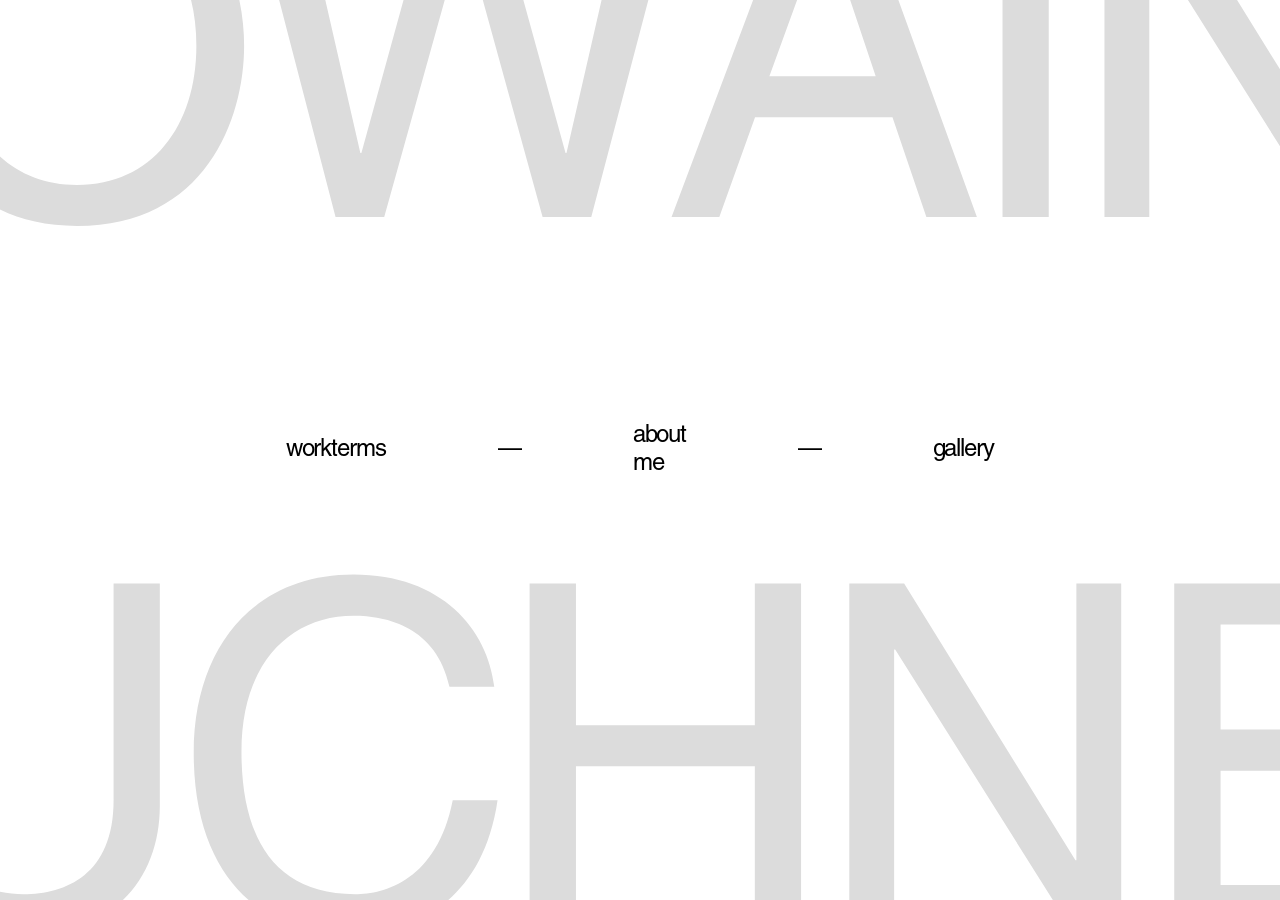
<file: index.html>
<head>
    <link rel="stylesheet" href="../styles.css">
    <script src="/header.js" defer></script>
</head>

<body>
  <div class="hero">
    <div class="offscreen-text top">OWAIN</div>
    <div class="offscreen-text bottom">BUCHNEA</div>
    
    <div class="home-nav">
        <a href="/workterms/workterm1/" style="color: black;">workterms</a>
        <span>—</span>
        <a href="/about-me/" style="color: black;">about me</a>
        <span>—</span>
        <a href="/gallery/" style="color: black;">gallery</a>
    </div>
  </div>
</body>

<script>
document.querySelectorAll('.offscreen-text').forEach(word => {
    const letters = [...word.textContent];

    word.textContent = '';

    letters.forEach(letter => {
        const span = document.createElement('span');
        span.textContent = letter;
        span.style.animationDelay = `${-Math.random() * 8}s`;
        word.appendChild(span);
    });
});
</script>
</file>
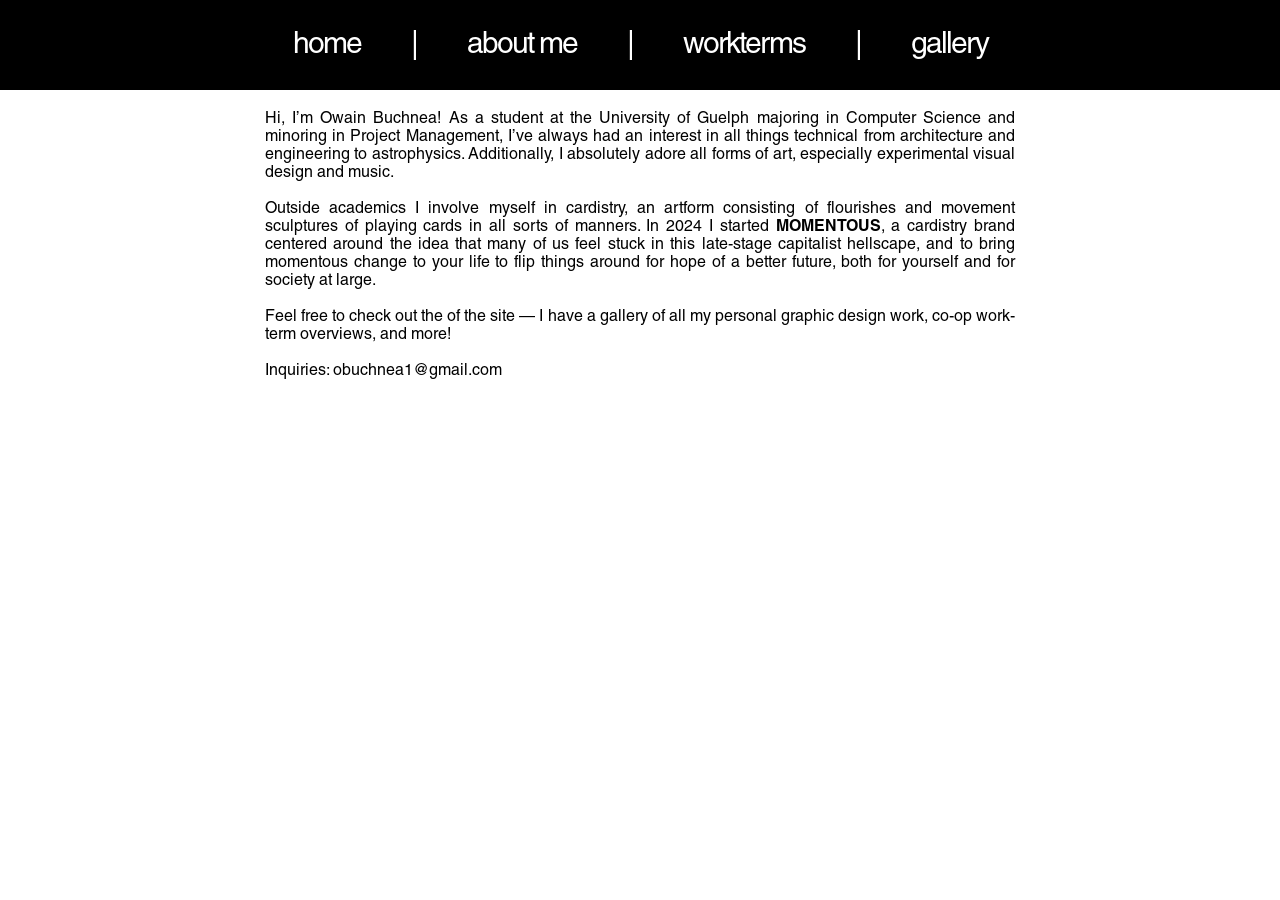
<file: about-me/index.html>
<!DOCTYPE html>

<html style="margin: 0; padding: 0;">
    <head>
        <link rel="stylesheet" href="../styles.css">
        <script src="/header.js" defer></script>
    </head>
    <body style="margin: 0; padding: 0;">
        <site-header></site-header>
        <div class="about-content" style="text-align: justify; max-width: 750px; margin: 0 auto; padding-top: 20px;">
            Hi, I’m Owain Buchnea! As a student at the University of Guelph majoring in Computer Science and minoring in Project Management, I’ve always had an interest in all things technical from architecture and engineering to astrophysics. Additionally, I absolutely adore all forms of art, especially experimental visual design and music.
            <br><br>
            Outside academics I involve myself in cardistry, an artform consisting of flourishes and movement sculptures of playing cards in all sorts of manners.  In 2024 I started <b>MOMENTOUS</b>, a cardistry brand centered around the idea that many of us feel stuck in this late-stage capitalist hellscape, and to bring momentous change to your life to flip things around for hope of a better future, both for yourself and for society at large.
            <br><br>
            Feel free to check out the of the site — I have a gallery of all my personal graphic design work, co-op work-term overviews, and more!
            <br><br>
            Inquiries: obuchnea1@gmail.com
        </div>
    </body>
</html>
</file>
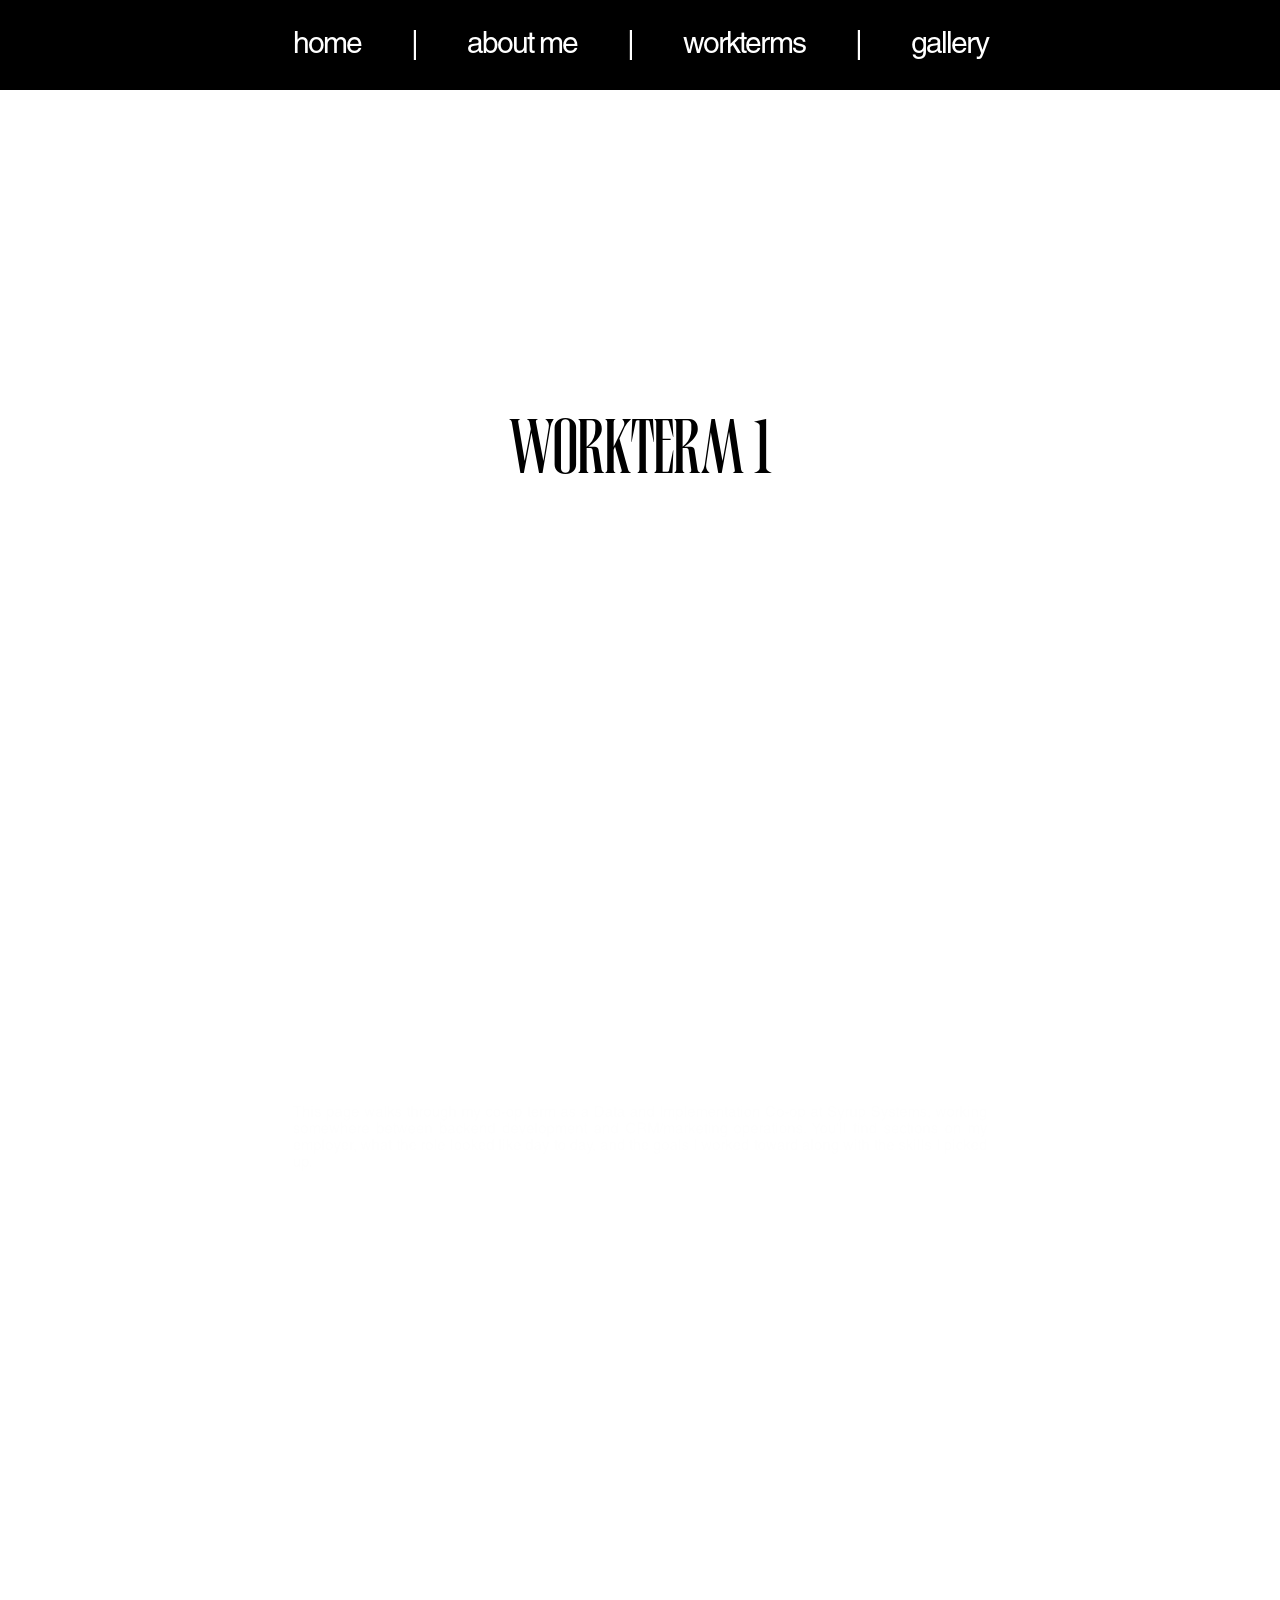
<file: workterms/workterm1/index.html>
<link rel="stylesheet" href="../../styles.css">
<script src="/header.js" defer></script>

<style>
    .content {
        width: 100%;
        padding-bottom: 20vh;
        padding-top: 10vh;
    }

    .scroll-section {
        height: 60vh;

        display: flex;
        align-items: center;
        justify-content: center;
    }

    .section-content {
        transform-origin: center center;
        will-change: transform, opacity;
    }

    .scroll-progress {
        position: fixed;
        top: 10vh;

        width: 30px;
        height: 90vh;

        background: white;
        z-index: 1000;
    }

    .scroll-progress-fill {
        width: 100%;
        height: 0%;

        background: #000;
    }
</style>

<body style="margin: 0; padding: 0;">
    <site-header></site-header>

    <div class="scroll-progress">
        <div class="scroll-progress-fill"></div>
    </div>

    <div class="workterm">
        <div class="content">
            <section class="scroll-section">
                <div class="section-content">
                    <p>
                        <span style="font-family: JHC; font-size: 64px;">WORKTERM 1</span>
                    </p>
                </div>
            </section>

            <section class="scroll-section">
                <div class="section-content">
                    <p>
                        This page walks through my co-op term as a Data and Implementation Co-op at Syrup Systems, working somewhere between backend development and CRM/marketing operations. You'll find sections on my employer, what the role looked like day to day, and the goals I worked toward along with the skills I picked up.
                    </p>
                </div>
            </section>
            
            <section class="scroll-section">
                <div class="section-content" style="letter-spacing: -0.1em">
                    <h1>
                        Syrup Systems
                    </h1>
                </div>
            </section>
            
            <section class="scroll-section">
                <div class="section-content">
                    <p>
                        Syrup Systems is an IT services firm for non-profits, founded in 2026 by Nadya Wilkinson, André Capaldi, and Brett Thalmann, with work spanning website development to database management. One of its clients is Lee Fairclough, whose Ontario Liberal Party leadership candidacy Syrup supported from launch — building out her campaign website and database on a combination of HubSpot CRM and the OLP's own Liberalist CRM.
                    </p>
                </div>
            </section>
            
            <section class="scroll-section">
                <div class="section-content" style="letter-spacing: -0.1em">
                    <h1>
                        Goal Setting
                    </h1>
                </div>
            </section>
            
            <section class="scroll-section">
                <div class="section-content">
                    <p>
                        My goals for this work term centered on growing from building isolated features to understanding how a production system fits together — technically, securely, and communicatively. Most of them grew directly out of the job itself: setting up and refactoring the donation platform (Stripe, Node.js/Express on Railway, HubSpot CRM, Google Sheets) drove my backend and deployment goals, building the HubSpot–Stripe integration and referral tracking system shaped my goals around API work and data sync, and handling real donor data under Canadian privacy rules pushed my compliance and CRM goals.
                        <br><br>
                        Underneath all of that was a skills goal: moving from code that just works to code I could deploy, debug, and explain — reading logs, tracing requests, reasoning through failure modes instead of guessing. I also wanted to get better at communicating technical work to non-technical teammates across donor relations, events, and fundraising, since translating their needs into tasks was a constant part of the role. Both skills should carry straight into any future backend or data position. The technologies I focused on — Stripe, Node.js/Express, Railway, and the HubSpot API — weren't chosen abstractly; they're the actual campaign stack, and together they cover the full donation path from payment to backend orchestration to CRM and reporting.
                        <br><br>
                        Looking back, I'm confident I met the core of these goals. I fixed a subtle production bug in the nightly sync script, came out of a full backend refactor with a much stronger grasp of the application, and shipped the referral attribution system end to end while keeping Stripe, HubSpot, and Sheets in reliable sync. I documented both the integration process and the platform's security practices, and picked up the HubSpot CMS theme migration and email authentication setup along the way — a stretch beyond the original plan.
                        <br><br>
                        The one goal that didn't move in a straight line was staying a primary backend contributor. When a dedicated backend developer joined and refactored the platform to production standards, my role in that codebase initially shrank, and it wasn't clear how much of that goal was still mine to hit. Rather than settle into a smaller supporting role, I used it as a push to ramp up on the refactored codebase, and by the end of the term I'd brought myself back to roughly a 50/50 split of backend work with the other dev — so the goal was ultimately met, just later than planned.
                    </p>
                </div>
            </section>
            
            <section class="scroll-section">
                <div class="section-content" style="letter-spacing: -0.1em">
                    <h1>
                        Job Overview
                    </h1>
                </div>
            </section>
            
            <section class="scroll-section">
                <div class="section-content">
                    <p>
                        At Syrup, I worked as the Data and Implementation coordinator — a co-op role at the center of how campaigns build and run their digital infrastructure, from CRM systems to outreach tools to data pipelines.
                        <br><br>
                        Day to day, that means cleaning and analyzing supporter and donor data, supporting reporting and dashboards, and helping set up, configure, and troubleshoot the platforms campaigns run on. I write and maintain lightweight scripts, work with APIs and integrations, and support database structure behind the scenes, then translate that technical work into plain language for clients through clear documents, visuals, and calls — alongside lighter web, design, and email work as needed.
                        <br><br>
                        As a data and implementation coordinator, my job branched a few different aspects of the campaign. A brief overview of my work includes low-level tasks such as scheduling emails to contacts and uploading contacts within the crm to very high-level, sometimes abstract projects such as setting up a full donation process and a referral system.
                        <br><br>
                        <ul>
                            <li>
                                For the donation piece, I had to set up an end to end process that includes the following:
                                <ul>
                                    <li>
                                            A server is set up to facilitate the integration between the payment processor, the crm, and the donation webpage
                                    </li>
                                    <li>
                                            A user lands on the donation webpage on the main website, enters their information and donates
                                    </li>
                                    <li>
                                            The server validates payment, then updates the crm by either creating a new contact record or updating an existing contact record
                                    </li>
                                    <li>
                                            The server then shows the appropriate information on the webpage
                                    </li>
                                </ul>
                            </li>
                            <li>
                                For the referral piece, it was more involved as there were a few more moving parts:
                                <ul>
                                    <li>
                                            A member (of the party) can get a referral link via a form
                                    </li>
                                    <li>
                                            All users who sign up using said referral link automatically get attributed to the referrer within the crm
                                    </li>
                                    <li>
                                            All referrers get their own spreadsheet that populates nightly with anyone who used their referral link
                                    </li>
                                </ul>
                            </li>
                        </ul>

                        The skills required for this job were mostly learned on the fly pertaining to API development and server upkeep, as well as learning an almost entirely new coding language (Node.js)
                    </p>
                </div>
            </section>
            
            <section class="scroll-section">
                <div class="section-content">
                    <p>
                    This term pushed me well past writing isolated features into understanding how a real production system holds together — deployment, debugging, data integrity, and the compliance considerations that come with handling donor information. The donation and referral systems I built are still running the campaign's day-to-day fundraising, and the dip and recovery on the backend side after a dedicated dev joined taught me almost as much about adaptability as the technical work did. I'm leaving the term with a much stronger grasp of API development, server upkeep, and Node.js than I started with, and a clearer sense of how technical and non-technical teams actually work together to ship something real.
                    </p>
                </div>
            </section>
            
            <section class="scroll-section">
                <div class="section-content">
                    <p>
                        Finally, I'd like to thank André for reaching out with this opportunity, Nadya for being an awesome mentor, and Brett for trusting in my abilities and giving me space to grow — I learned so much from all of them!
                    </p>
                </div>
            </section>
        </div>
    </div>
</body>

<script>
    const sections = document.querySelectorAll(".scroll-section");
    const progressBar = document.querySelector(".scroll-progress-fill");

    function updateSections() {

        const viewportCenter = window.innerHeight / 2;

        sections.forEach(section => {

            const content = section.querySelector(".section-content");

            const rect = section.getBoundingClientRect();
            const sectionCenter = rect.top + rect.height / 2;
            
            const distance = Math.abs(sectionCenter - viewportCenter);
            const range = window.innerHeight * 0.9;

            let progress = 1 - distance / range;
            progress = Math.max(0, Math.min(1, progress));

            const eased = progress * progress * (3 - 2 * progress);

            const scale = 0.9 + eased * 0.1;
            const fade = Math.pow(eased, 4);
            const opacity = fade;
            const translateY = (1 - eased) * 200;
            
            content.style.transform = `translateY(${translateY}px) scale(${scale})`;
            content.style.opacity = opacity;
        });
    }

    let ticking = false;

    window.addEventListener("scroll", () => {

        if (!ticking) {

            requestAnimationFrame(() => {

                updateSections();

                const scrollTop = window.scrollY;
                const scrollHeight = document.documentElement.scrollHeight - window.innerHeight;

                const progress = scrollTop / scrollHeight;

                progressBar.style.height = `${progress * 100}%`;

                ticking = false;
            });

            ticking = true;
        }
    });
    window.addEventListener("resize", updateSections);

    updateSections();
</script>
</file>
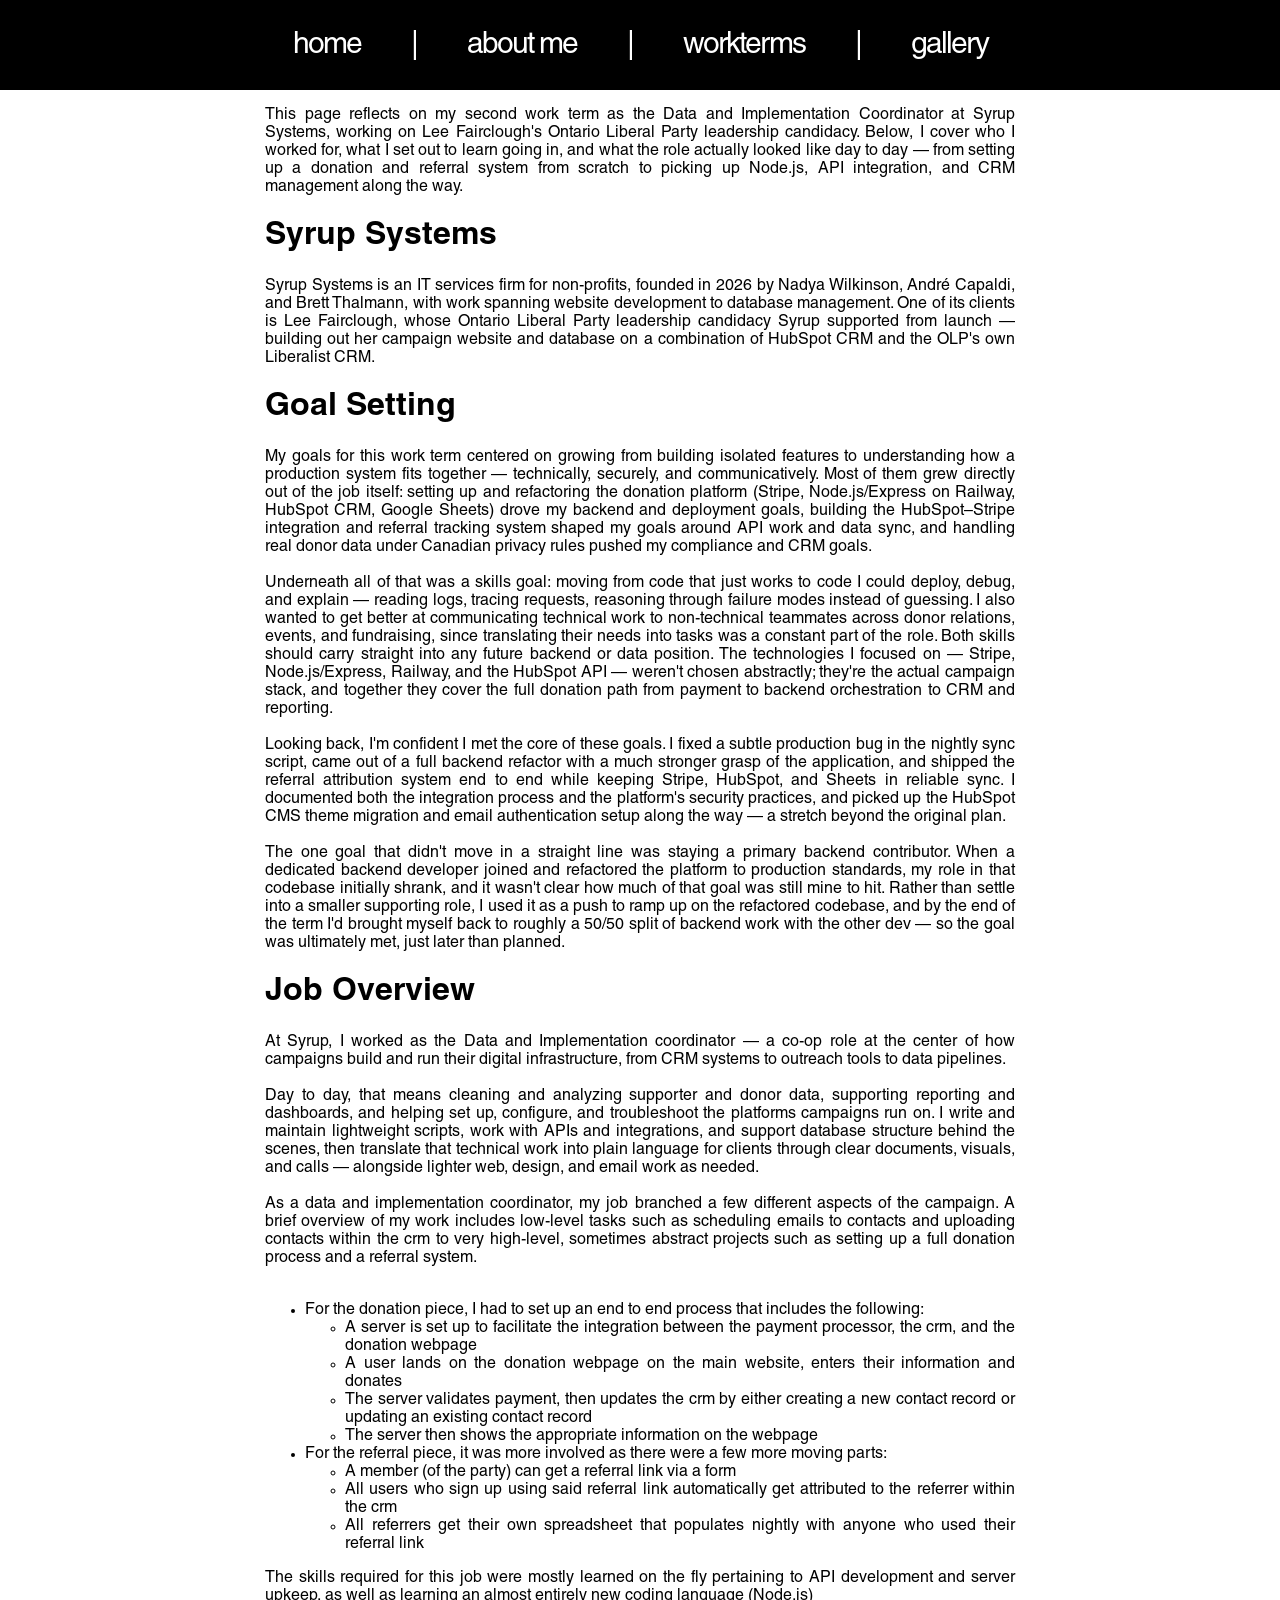
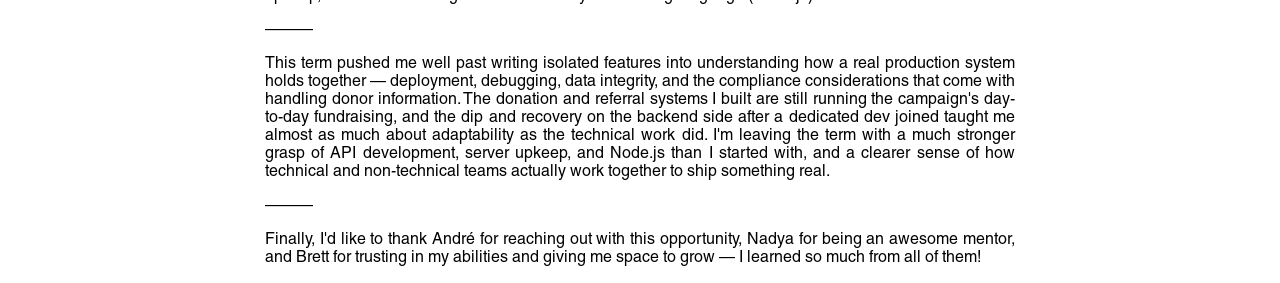
<file: workterms/workterm1.html>
<link rel="stylesheet" href="/styles.css">
<script src="/header.js" defer></script>

<body style="margin: 0; padding: 0;">
    <site-header></site-header>

    <div class="workterm">
        <p>
        This page reflects on my second work term as the Data and Implementation Coordinator at Syrup Systems, working on Lee Fairclough's Ontario Liberal Party leadership candidacy. Below, I cover who I worked for, what I set out to learn going in, and what the role actually looked like day to day — from setting up a donation and referral system from scratch to picking up Node.js, API integration, and CRM management along the way.
        </p>

        <h1>
            Syrup Systems
        </h1>

        <p>
            Syrup Systems is an IT services firm for non-profits, founded in 2026 by Nadya Wilkinson, André Capaldi, and Brett Thalmann, with work spanning website development to database management. One of its clients is Lee Fairclough, whose Ontario Liberal Party leadership candidacy Syrup supported from launch — building out her campaign website and database on a combination of HubSpot CRM and the OLP's own Liberalist CRM.
        </p>

        <h1>
            Goal Setting
        </h1>

        <p>
            My goals for this work term centered on growing from building isolated features to understanding how a production system fits together — technically, securely, and communicatively. Most of them grew directly out of the job itself: setting up and refactoring the donation platform (Stripe, Node.js/Express on Railway, HubSpot CRM, Google Sheets) drove my backend and deployment goals, building the HubSpot–Stripe integration and referral tracking system shaped my goals around API work and data sync, and handling real donor data under Canadian privacy rules pushed my compliance and CRM goals.
            <br><br>
            Underneath all of that was a skills goal: moving from code that just works to code I could deploy, debug, and explain — reading logs, tracing requests, reasoning through failure modes instead of guessing. I also wanted to get better at communicating technical work to non-technical teammates across donor relations, events, and fundraising, since translating their needs into tasks was a constant part of the role. Both skills should carry straight into any future backend or data position. The technologies I focused on — Stripe, Node.js/Express, Railway, and the HubSpot API — weren't chosen abstractly; they're the actual campaign stack, and together they cover the full donation path from payment to backend orchestration to CRM and reporting.
            <br><br>
            Looking back, I'm confident I met the core of these goals. I fixed a subtle production bug in the nightly sync script, came out of a full backend refactor with a much stronger grasp of the application, and shipped the referral attribution system end to end while keeping Stripe, HubSpot, and Sheets in reliable sync. I documented both the integration process and the platform's security practices, and picked up the HubSpot CMS theme migration and email authentication setup along the way — a stretch beyond the original plan.
            <br><br>
            The one goal that didn't move in a straight line was staying a primary backend contributor. When a dedicated backend developer joined and refactored the platform to production standards, my role in that codebase initially shrank, and it wasn't clear how much of that goal was still mine to hit. Rather than settle into a smaller supporting role, I used it as a push to ramp up on the refactored codebase, and by the end of the term I'd brought myself back to roughly a 50/50 split of backend work with the other dev — so the goal was ultimately met, just later than planned.
        </p>

        <h1>
            Job Overview
        </h1>

        <p>
            At Syrup, I worked as the Data and Implementation coordinator — a co-op role at the center of how campaigns build and run their digital infrastructure, from CRM systems to outreach tools to data pipelines.
            <br><br>
            Day to day, that means cleaning and analyzing supporter and donor data, supporting reporting and dashboards, and helping set up, configure, and troubleshoot the platforms campaigns run on. I write and maintain lightweight scripts, work with APIs and integrations, and support database structure behind the scenes, then translate that technical work into plain language for clients through clear documents, visuals, and calls — alongside lighter web, design, and email work as needed.
            <br><br>
            As a data and implementation coordinator, my job branched a few different aspects of the campaign. A brief overview of my work includes low-level tasks such as scheduling emails to contacts and uploading contacts within the crm to very high-level, sometimes abstract projects such as setting up a full donation process and a referral system.
            <br><br>
            <ul>
                <li>
                    For the donation piece, I had to set up an end to end process that includes the following:
                    <ul>
                        <li>
                                A server is set up to facilitate the integration between the payment processor, the crm, and the donation webpage
                        </li>
                        <li>
                                A user lands on the donation webpage on the main website, enters their information and donates
                        </li>
                        <li>
                                The server validates payment, then updates the crm by either creating a new contact record or updating an existing contact record
                        </li>
                        <li>
                                The server then shows the appropriate information on the webpage
                        </li>
                    </ul>
                </li>
                <li>
                    For the referral piece, it was more involved as there were a few more moving parts:
                    <ul>
                        <li>
                                A member (of the party) can get a referral link via a form
                        </li>
                        <li>
                                All users who sign up using said referral link automatically get attributed to the referrer within the crm
                        </li>
                        <li>
                                All referrers get their own spreadsheet that populates nightly with anyone who used their referral link
                        </li>
                    </ul>
                </li>
            </ul>

            The skills required for this job were mostly learned on the fly pertaining to API development and server upkeep, as well as learning an almost entirely new coding language (Node.js)
        </p>

        <p>———</p>

        <p>
        This term pushed me well past writing isolated features into understanding how a real production system holds together — deployment, debugging, data integrity, and the compliance considerations that come with handling donor information. The donation and referral systems I built are still running the campaign's day-to-day fundraising, and the dip and recovery on the backend side after a dedicated dev joined taught me almost as much about adaptability as the technical work did. I'm leaving the term with a much stronger grasp of API development, server upkeep, and Node.js than I started with, and a clearer sense of how technical and non-technical teams actually work together to ship something real.
        </p>

        <p>———</p>

        <p>
            Finally, I'd like to thank André for reaching out with this opportunity, Nadya for being an awesome mentor, and Brett for trusting in my abilities and giving me space to grow — I learned so much from all of them!
        </p>
    </div>
</body>
</file>
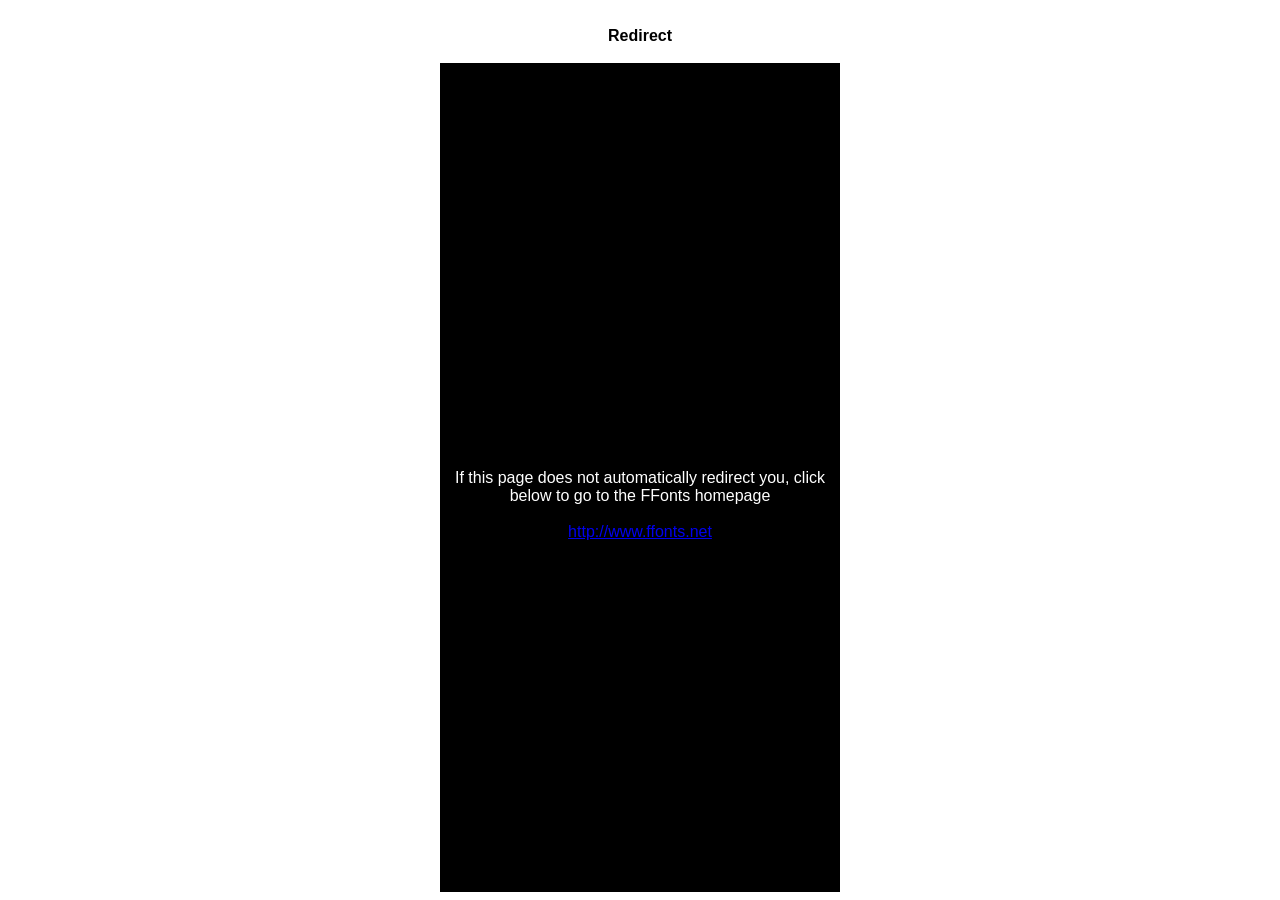
<file: fonts/Miasm-Infection/ffonts.net.htm>
<HTML>
<HEAD>
<TITLE>FFonts - Redirect</TITLE>
<meta http-equiv="refresh" content="1;url=http://www.ffonts.net">
<script language="javascript">
<!-- 
//location.replace("http://www.ffonts.net");
-->
</script>
</HEAD>

<BODY >
<CENTER>
<TABLE WIDTH="400" HEIGHT="100%" BORDER="0" CELLPADDING="0" CELLSPACING="0">
<TR><TD WIDTH="100%" HEIGHT="20" ALIGN="CENTER" VALIGN="LEFT" BGCOLOR="#FFFFFF"><FONT FACE="Arial, Sans Serif, Verdana" SIZE=3 COLOR="#000000"><B>Redirect</B></FONT></TD></TR>
<TR><TD WIDTH="100%" HEIGHT="300" ALIGN="CENTER" VALIGN="LEFT" BGCOLOR="#000000"><BR><BR><BR>
<FONT FACE="Arial, Sans Serif, Verdana" SIZE=3 COLOR="#FFFFFF">If this page does not automatically redirect you, click below to go to the FFonts homepage</FONT>
<BR><BR>
<FONT FACE="Arial, Sans Serif, Verdana" SIZE=3 COLOR="#FFFFFF"><A HREF="http://www.ffonts.net" TARGET="_top">http://www.ffonts.net</A>
</TD></TR>
</TD></TR>
</TABLE>
</CENTER>
</BODY>
</HTML>
</file>
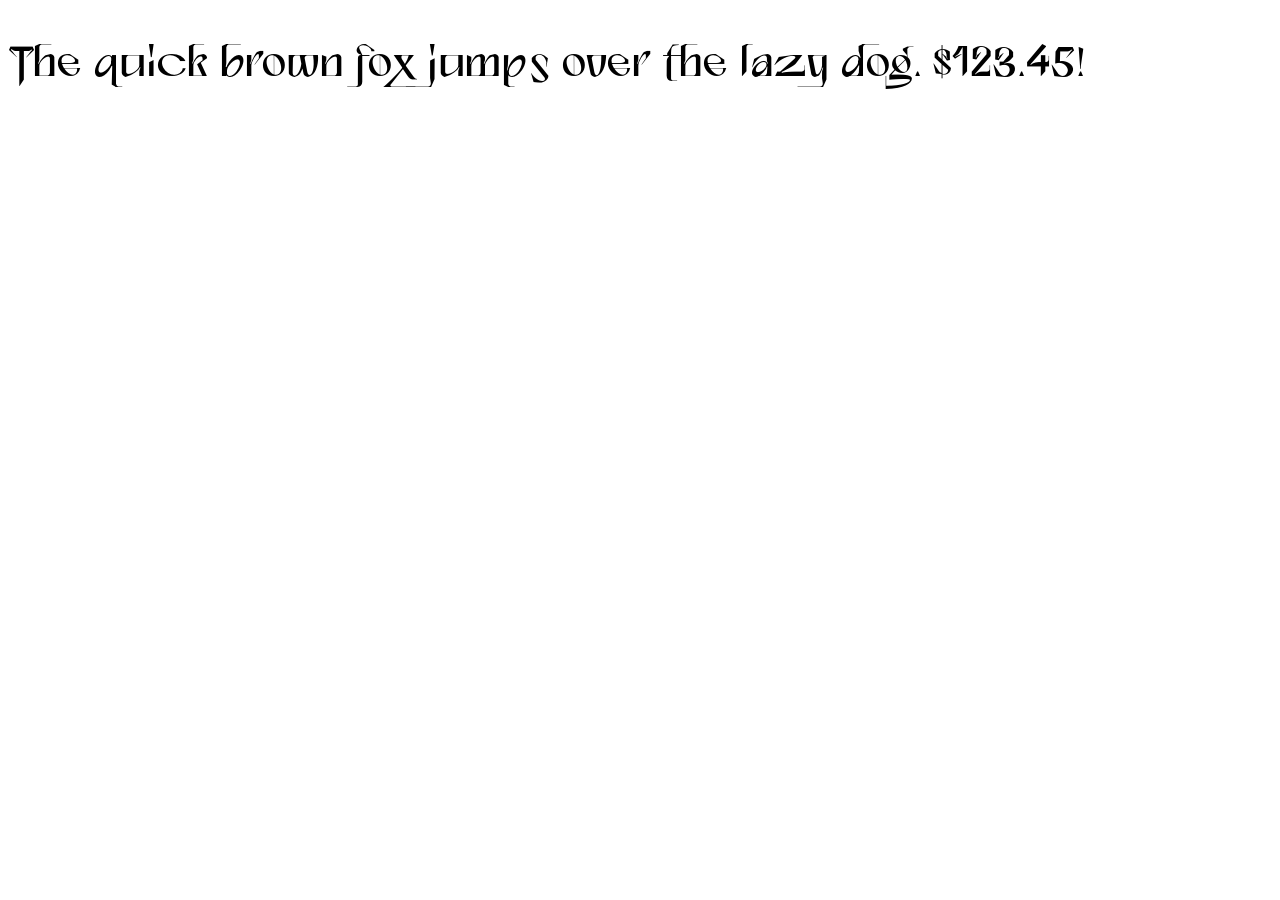
<file: fonts/Centrion/Web font/Centrion-High.html>
<!DOCTYPE html PUBLIC "-//W3C//DTD XHTML 1.0 Strict//EN" "http://www.w3.org/TR/xhtml1/DTD/xhtml1-strict.dtd">
<html lang="en" xml:lang="en" xmlns="http://www.w3.org/1999/xhtml">
<head>
<meta content="text/html; charset=utf-8" http-equiv="content-type"/>
<meta content="en-us" http-equiv="Content-Language"/>
<title>Centrion High - Web Font Specimen</title>
<link rel="stylesheet" type="text/css" media="screen" href="Centrion-High.css" />
<style type="text/css" media="screen">
body { font-size: 42px; font-family: "Centrion", Georgia; }
</style>
</head>
<body>
<p contenteditable="true">The quick brown fox jumps over the lazy dog. $123.45!</p>
</body>
</html>
</file>
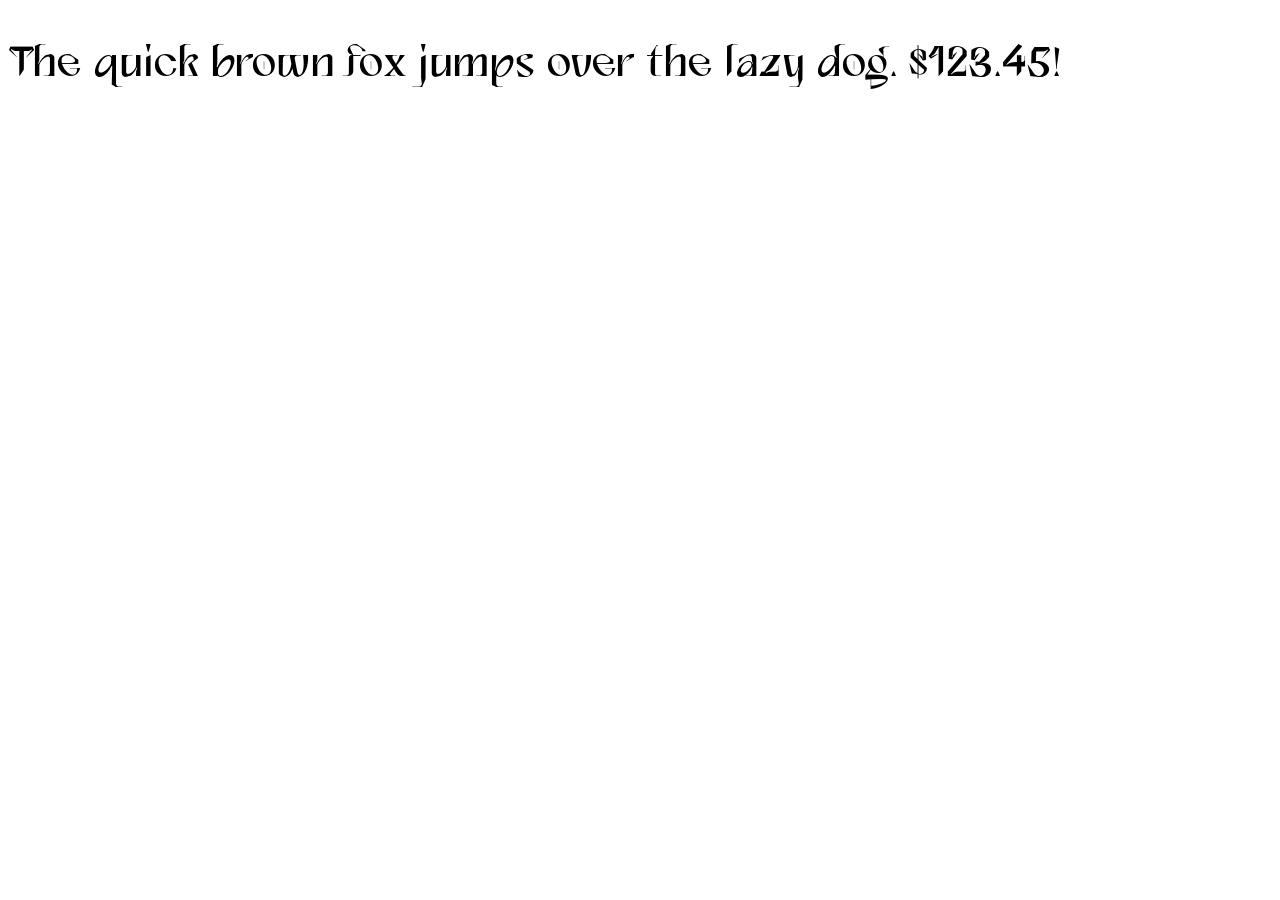
<file: fonts/Centrion/Web font/Centrion-Regular.html>
<!DOCTYPE html PUBLIC "-//W3C//DTD XHTML 1.0 Strict//EN" "http://www.w3.org/TR/xhtml1/DTD/xhtml1-strict.dtd">
<html lang="en" xml:lang="en" xmlns="http://www.w3.org/1999/xhtml">
<head>
<meta content="text/html; charset=utf-8" http-equiv="content-type"/>
<meta content="en-us" http-equiv="Content-Language"/>
<title>Centrion Regular - Web Font Specimen</title>
<link rel="stylesheet" type="text/css" media="screen" href="Centrion-Regular.css" />
<style type="text/css" media="screen">
body { font-size: 42px; font-family: "Centrion", Georgia; }
</style>
</head>
<body>
<p contenteditable="true">The quick brown fox jumps over the lazy dog. $123.45!</p>
</body>
</html>
</file>
<file: styles.css>
@font-face {
    font-family: "HelveticaReal";
    src: url("fonts/Helvetica/Helvetica CE Bold.otf") format("opentype");
    font-weight: 700;
    font-style: normal;
}

@font-face {
    font-family: "HelveticaReal";
    src: url("fonts/Helvetica/Helvetica CE Bold Oblique.otf") format("opentype");
    font-weight: 700;
    font-style: oblique;
}

@font-face {
    font-family: "HelveticaReal";
    src: url("fonts/Helvetica/Helvetica CE Medium.otf") format("opentype");
    font-weight: 500;
    font-style: normal;
}

@font-face {
    font-family: "HelveticaReal";
    src: url("fonts/Helvetica/Helvetica CE Oblique.otf") format("opentype");
    font-weight: 500;
    font-style: oblique;
}

@font-face {
    font-family: "Bicrode";
    src: url("fonts/BICRODEPERSONALUSE.ttf") format("truetype");
}

@font-face {
    font-family: "JHC";
    src: url("fonts/JHC-Audemars-Font/JHCAudemars-Medium.otf") format("opentype");
}

@keyframes fade {
    0%, 30% {
        opacity: 1;
    }

    50%, 70% {
        opacity: 0;
        filter: blur(25px);
    }

    90%, 100% {
        opacity: 1;
    }
}

@keyframes pageEnter {
    from {
        opacity: 0;
        transform: translateX(-500px);
    }

    to {
        opacity: 1;
        transform: translateX(0);
    }
}

@keyframes pageExit {
    from {
        opacity: 1;
        transform: translateX(0);
    }

    to {
        opacity: 0;
        transform: translateX(500px);
    }
}

body.page-exit {
    animation: pageExit 0.5s ease-in forwards;
}

html {
    font-family: "HelveticaReal";
    background-color: white;
    color: black;
    scrollbar-width: none;
    -ms-overflow-style: none;
    margin: 0;
}

body {
    animation: pageEnter 0.5s ease-out;
    font-family: "HelveticaReal";
    overflow-y: scroll;
    scrollbar-width: none;
    -ms-overflow-style: none;
    margin: 0;
}

html::-webkit-scrollbar,
body::-webkit-scrollbar {
    width: 0px;
}

.main-image-container img {
    content: url("Main.png");
}

.main-image-container:hover img {
    content: url("Main_OWAIN_Hover.png");
}

div.gallery {
  display: flex;
  flex-wrap: wrap;
  justify-content: flex-start;
}

div.gallery-item {
  margin: 5px;
  width: 243px;
  /* height: 180px; */
  transition: 0.5s;
  scale: 1;
}

div.gallery-item:hover {
    box-shadow: 0px 0px 20px 10px var(--avg-color, white);
    scale: 1.05;
    z-index: 1;
}

div.gallery-item img {
  width: 100%;
  height: auto;
}

.modal {
    display: none;
    position: fixed;
    z-index: 10;
    left: 0; top: 0;
    width: 100%; height: 100%;
    overflow: auto;
    background-color: rgba(0,0,0,0.9);
    scrollbar-width: none;
    -ms-overflow-style: none;
}

.modal.open {
    display: flex;
    flex-direction: column;
    align-items: center;
    justify-content: center;
}

.modal-content {
    max-width: 85%;
    max-height: 80vh;
    animation: zoom 0.25s;
    transition:transform .15s;
    cursor:grab;
}

#caption {
    color: #eee;
    padding: 12px 0;
    text-align: center;
    font-size: 0.95rem;
}

@keyframes zoom {
    from { transform: scale(0.85); opacity: 0; }
    to   { transform: scale(1); opacity: 1; }
}

.close {
    position: absolute;
    top: 18px; right: 30px;
    color: #f1f1f1;
    font-size: 36px;
    font-weight: bold;
    cursor: pointer;
}
.close:hover { color: #bbb; }

.nav{
    position:absolute;
    top:50%;
    transform:translateY(-50%);

    color:white;
    font-size:60px;

    cursor:pointer;
    user-select:none;

    padding:20px;
}

.left{
    left:25px;
}

.right{
    right:25px;
}

.nav:hover{
    color:#ccc;
}

.gallery-header {
    height: 10vh;
    box-sizing: border-box;

    display: flex;
    align-items: center;
    justify-content: center;
    gap: 50px;

    background-color: black;
    color: white;

    font-family: "HelveticaReal";
    font-size: 30px;
    letter-spacing: -2px;

    position: sticky;
    top: 0;
    z-index: 5;
}

.image-container {
    position: relative;
    width: 100%;
}

.image-container img {
    position: absolute;
    top: 0;
    left: 0;
    width: 100%;
}

#mainImage {
    position: relative !important;
}

#hoverImage {
    opacity: 0;
    transition: opacity 0.15s ease;
}

a {
    color: white;
    text-decoration: none;
    display: inline-block;
    transform: scale(1);
    transition: transform 0.5s ease;
}

a:hover {
    transform: scale(1.05);
    
    text-shadow:
        0px 0px 10px white,
        0px 0px 20px white;
}

.workterm { 
    text-align: justify;
    max-width: 750px;
    margin: 0 auto;
}

.photo {
    margin: 0;
    padding: 0;
}

.hero {
    position: relative;
    height: 100dvh;
    overflow: hidden;
}

.offscreen-text {
    position: absolute;
    left: 50%;
    width: max-content;
    margin: 0;
    padding: 0;
    white-space: nowrap;

    font-size: 53dvh;
    line-height: 1;
    letter-spacing: -0.05em;
    color: rgb(220, 220, 220);

    transform: translateX(-50%);
}

.offscreen-text.top {
    top: 0;
    transform: translate(-50%, -30%);
}

.offscreen-text.bottom {
    bottom: 0;
    transform: translate(-50%, 30%);
}

.offscreen-text span {
    display: inline-block;
    animation: fade 15s ease-in-out infinite;
}

.home-nav {
    font-size: 24px;
    letter-spacing: -0.05em;
    position: absolute;
    top: 50%;
    left: 50%;
    transform: translate(-50%, -50%);

    display: flex;
    align-items: center;
    gap: 7rem;
}

@media (max-width: 1000px) {
    .gallery-header {
        height: 8vh;
        min-height: 56px;
        padding: 0 12px;
        gap: 16px;
        font-size: 20px;
        letter-spacing: -1px;
    }

    div.gallery {
        padding: 3px;
    }

    div.gallery-item {
        margin: 3px;
        width: calc(50vw - 12px);
    }

    div.gallery-item:hover {
        scale: 1.02;
    }

    .modal-content {
        max-width: 92%;
        max-height: 72vh;
    }

    #caption {
        padding: 8px 16px;
        font-size: 0.85rem;
    }

    .close {
        top: 10px;
        right: 16px;
        font-size: 30px;
    }

    .nav {
        font-size: 36px;
        padding: 12px;
    }

    .left {
        left: 4px;
    }

    .right {
        right: 4px;
    }

    .about-content {
        box-sizing: border-box;
        width: 100%;
        padding: 20px 20px 0;
        font-size: 16px;
        line-height: 1.35;
    }

    .hero {
        min-height: 100svh;
    }

    .offscreen-text {
        font-size: 11dvh;
    }

    .home-nav {
        gap: 1rem;
        font-size: 18px;
        text-align: center;
    }

    .workterm {
        padding: 0 20px;
    }

    .scroll-section {
        height: 48vh;
    }

    .section-content {
        max-width: 100%;
        font-size: 12px;
        line-height: 1;
    }

    .workterm .section-content p > span {
        font-size: clamp(32px, 12vw, 52px) !important;
    }

    .scroll-progress {
        top: 8vh;
        width: 12px;
        height: 92vh;
    }
}
</file>
<file: fonts/Centrion/Web font/Centrion-High.css>
/* Webfont: Centrion-High */@font-face {
    font-family: 'Centrion';
    src: url('Centrion-High.woff2') format('woff2'), /* Modern Browsers */
         url('Centrion-High.otf') format('opentype'); /* Safari, Android, iOS */
             font-style: normal;
    font-weight: normal;
    text-rendering: optimizeLegibility;
}
</file>
<file: fonts/Centrion/Web font/Centrion-Regular.css>
/* Webfont: Centrion-Regular */@font-face {
    font-family: 'Centrion';
    src: url('Centrion-Regular.woff2') format('woff2'), /* Modern Browsers */
         url('Centrion-Regular.otf') format('opentype'); /* Safari, Android, iOS */
             font-style: normal;
    font-weight: normal;
    text-rendering: optimizeLegibility;
}
</file>
